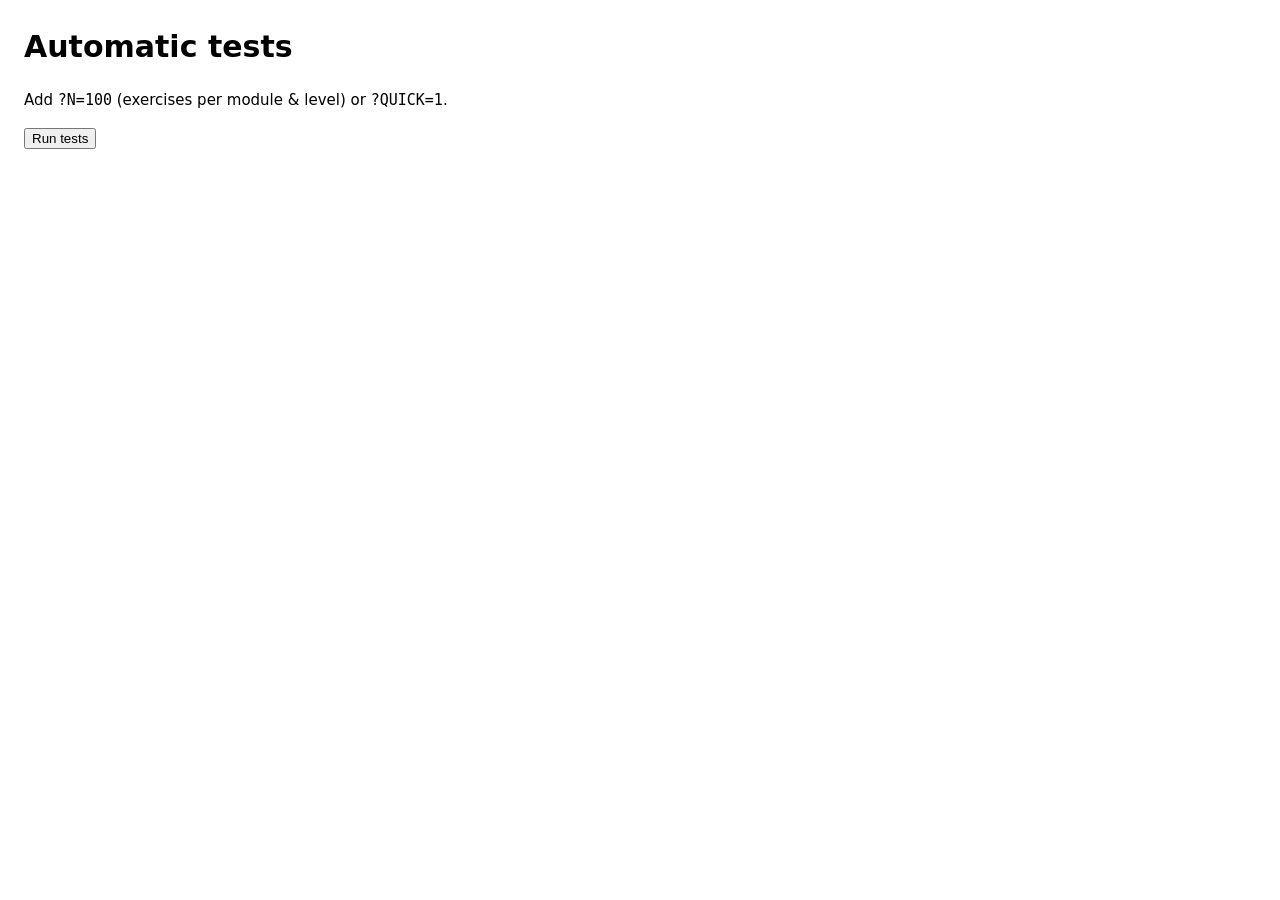
<file: tests/index.html>
<!DOCTYPE html>
<html lang="en"><head><meta charset="utf-8"><title>Tests — Reasoning Trainer</title>
<style>body{font:15px/1.5 system-ui;margin:1.5rem;max-width:60rem}.ok{color:#0f7a3d}.bad{color:#b42318;font-weight:700}li{margin:.3rem 0}pre{white-space:pre-wrap}</style></head>
<body><h1>Automatic tests</h1><p>Add <code>?N=100</code> (exercises per module &amp; level) or <code>?QUICK=1</code>.</p><button id="go">Run tests</button><ul id="out"></ul><p id="sum"></p>
<script src="../js/lib/i18n.js"></script><script src="../js/lib/i18n-en.js"></script><script src="../js/lib/i18n-es.js"></script><script src="../js/lib/figures.js"></script><script src="../js/lib/sequences.js"></script>
<script src="../js/engines/random.js"></script><script src="../js/engines/difficulty.js"></script><script src="../js/engines/intervals.js"></script><script src="../js/engines/solver.js"></script>
<script src="../js/engines/explanation.js"></script><script src="../js/engines/validator.js"></script><script src="../js/engines/generator.js"></script>
<script src="../js/data/pools.js"></script><script src="../js/data/vocabulary.js"></script><script src="../js/data/grammar.js"></script><script src="../js/data/templates.js"></script><script src="../js/data/notes-en.js"></script>
<script src="../js/modules/positional.js"></script><script src="../js/modules/scheduling.js"></script><script src="../js/modules/scheduling-kinds.js"></script><script src="../js/modules/calendar.js"></script><script src="../js/modules/english.js"></script><script src="../js/modules/inductive.js"></script>
<script src="../js/data/fallbacks.js"></script><script src="../js/statistics.js"></script><script src="../js/storage.js"></script><script src="../js/timer.js"></script><script src="../js/state.js"></script>
<script src="tests.js"></script>
<script>
document.getElementById('go').onclick = async () => {
  const out = document.getElementById('out'); out.textContent = '';
  const r = await RT.runTests();
  for (const t of r.results) { const li = document.createElement('li'); li.className = t.ok ? 'ok' : 'bad'; li.textContent = (t.ok ? '✓ ' : '✕ ') + t.name + ' (' + t.ms + ' ms)' + (t.ok ? '' : ' — ' + t.error); out.appendChild(li); }
  document.getElementById('sum').textContent = (r.results.length - r.failed) + '/' + r.results.length + ' tests passed (N=' + r.N + ')';
  document.title = r.failed ? 'FAILED' : 'PASSED';
};
if (location.search.includes('auto')) document.getElementById('go').click();
</script></body></html>
</file>
